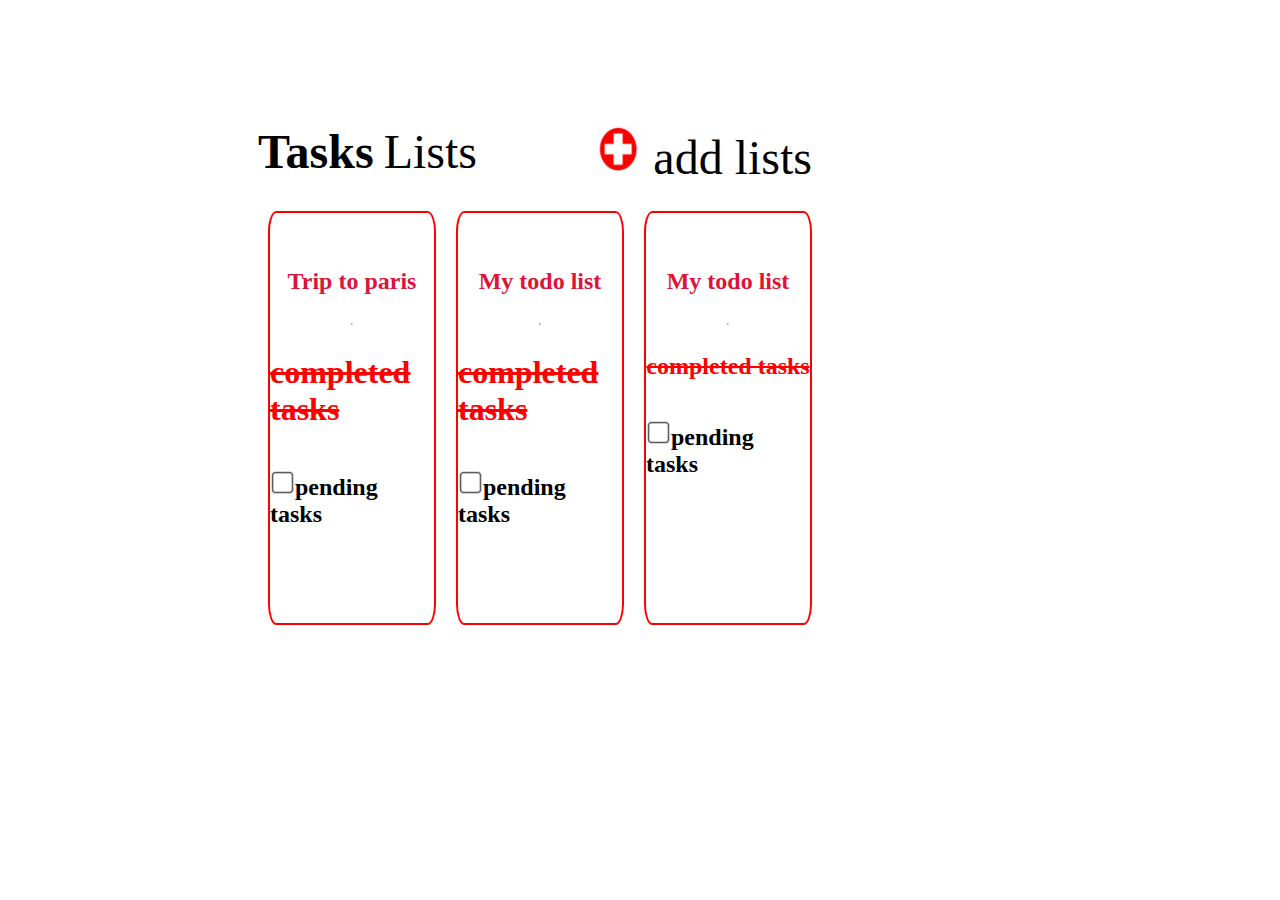
<file: index.html>
<!DOCTYPE html>
<html lan="en">
<head>
    <meta charset="UTF-8">
    <meta name="viewport" content="width=devive-width,intial-scale=1.0">
    <title>TODO App</title>
    <link rel="stylesheet" href="style.css">
</head>
<body>
    <div class="left">
    <p><span class="task"><a href="item.html" style="text-decoration: none;color: black;" >Tasks</span><span class="list">Lists</span></p>
    </div>
    <div class="right">
        <p><a href="add.html" style="text-decoration: none;color: black;"><img src="logo.jpeg" width="50px" height="50px"><span class="list">add lists</span></a></p>
    </div>
    <br>
<div class="parent">
    <div class="box box1">
<a href="paris.html" style="text-decoration: none;color:crimson;"><h2>Trip to paris</h2></a>
<hr>
<a href="#" style="text-decoration: none;color: red;"><h1><del>completed tasks</del></h1</a> 
    <h2> <a href="#" style="text-decoration: none; color: black;"><img src="box.png" width="25px" height="25px">pending tasks</a></h2>

</div>
    <div class="box box2">
        <a href="item.html" style="text-decoration: none;color:crimson;"><h2>My todo list</h2></a>
        <hr>
          <a href="#" style="text-decoration: none;color: red;"><h1><del>completed tasks</del></h1</a>
            <h2> <a href="#" style="text-decoration: none; color: black;"><img src="box.png" width="25px" height="25px">pending tasks</a></h2>
    </div>
    <div class="box box3">
       <h2><a href="add.html" style="text-decoration: none;color:crimson;">My todo list</a></h2>
       <hr>
      <h2> <a href="#" style="text-decoration: none;color: red;"><del>completed tasks</del></a></h2>
   <h2> <a href="#" style="text-decoration: none; color: black;"><img src="box.png" width="25px" height="25px">pending tasks</a></h2>
  </div>
</div>
</body>
</html>
</file>
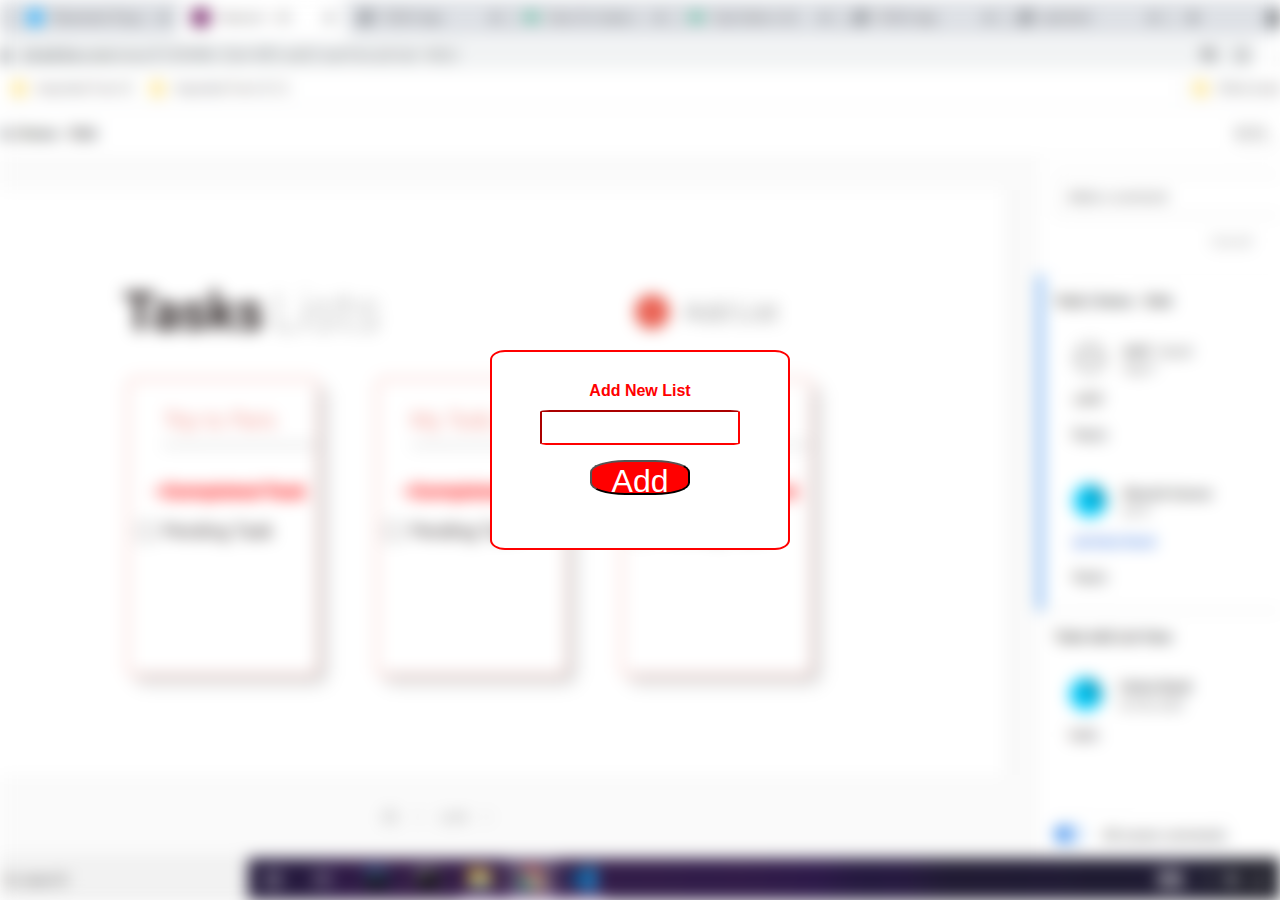
<file: add.html>
<!DOCTYPE html>
<html>
<head>
<meta name="viewport" content="width=device-width, initial-scale=1">
<style>
body, html {
  height: 100%;
  margin: 0;
  font-family: Arial, Helvetica, sans-serif;
}

* {
  box-sizing: border-box;
}

.bg-image {
  /* The image used */
  background-image: url("bg.png");
  
  /* Add the blur effect */
  filter: blur(8px);
  -webkit-filter: blur(8px);
  
  /* Full height */
  height: 100%; 
  
  /* Center and scale the image nicely */
  background-position: center;
  background-repeat: no-repeat;
  background-size: cover;
}

/* Position text in the middle of the page/image */
.bg-text {
  background-color: rgb(0,0,0); /* Fallback color */
  background-color: rgba(0,0,0, 0.4); /* Black w/opacity/see-through */
  color: white;
  font-weight: bold;
  border: 3px solid #f1f1f1;
  position: absolute;
  top: 50%;
  left: 50%;
  transform: translate(-50%, -50%);
  z-index: 2;
  width: 80%;
  padding: 20px;
  text-align: center;
        border: 2px solid red;
        border-radius: 5%;
        box-sizing: border-box;
        width: 300px;
        height: 200px;
        text-align: center;
        padding-bottom: 20px;
        background-color: white;
}
</style>
</head>
<body>

<div class="bg-image"></div>

<div class="bg-text">
    <div class="form">
        <h1 style="font-size: 1em;color: red;margin: 10px;"> Add New List</h1>
         <input type="text"  name="name" style="width: 200px;height: 35px;border-radius: 5%;border-color: red;"><br>
         <input type="button" value="Add" name="add" id="add " style="font-size: 2em;width: 100px; height: 35px;color:white;margin:15px;background-color: red;border-radius: 35%;text-align: center;">
     </div>
</div>

</body>
</html>
</file>
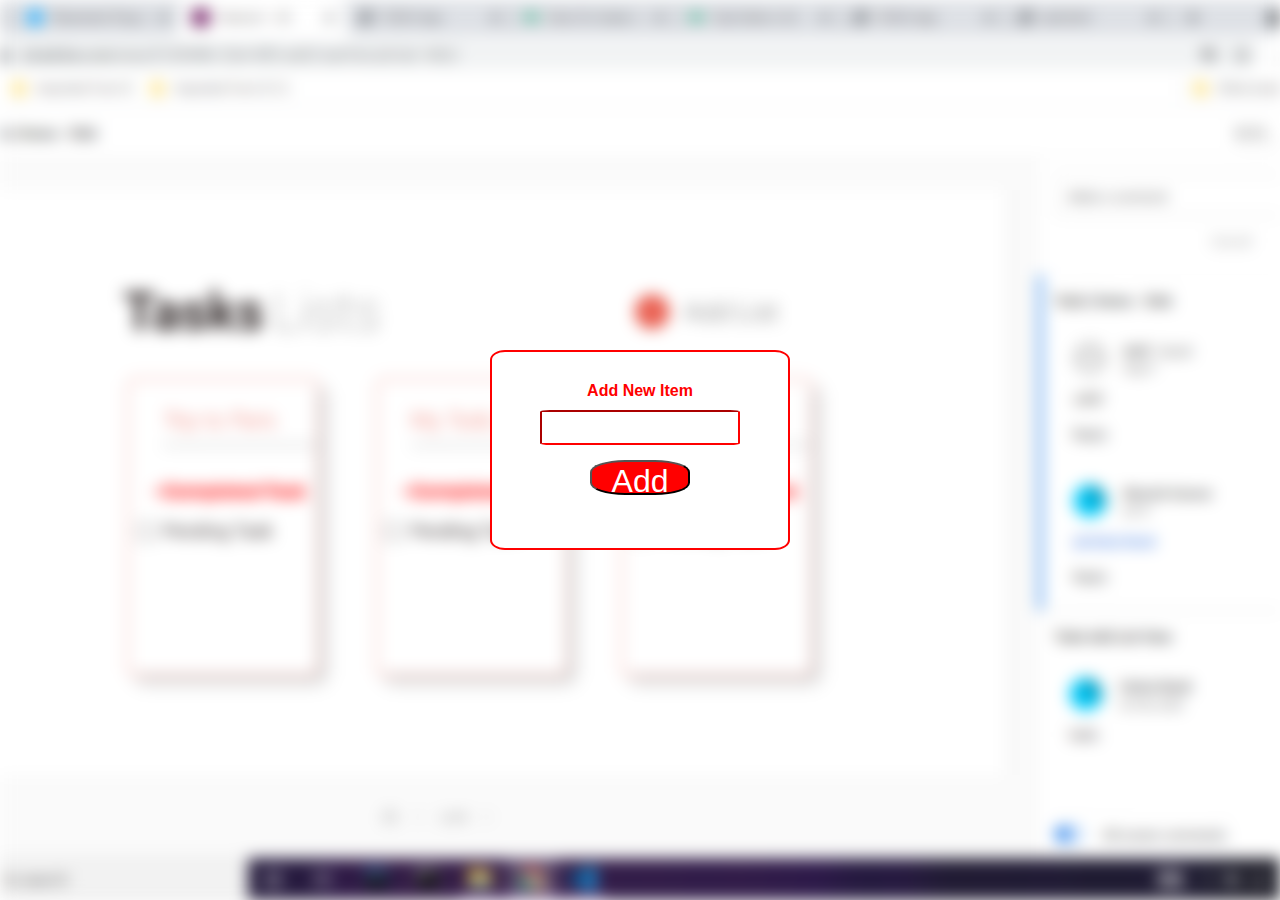
<file: item.html>
<!DOCTYPE html>
<html>
<head>
<meta name="viewport" content="width=device-width, initial-scale=1">
<style>
body, html {
  height: 100%;
  margin: 0;
  font-family: Arial, Helvetica, sans-serif;
}

* {
  box-sizing: border-box;
}

.bg-image {
  /* The image used */
  background-image: url("bg.png");
  
  /* Add the blur effect */
  filter: blur(8px);
  -webkit-filter: blur(8px);
  
  /* Full height */
  height: 100%; 
  
  /* Center and scale the image nicely */
  background-position: center;
  background-repeat: no-repeat;
  background-size: cover;
}

/* Position text in the middle of the page/image */
.bg-text {
  background-color: rgb(0,0,0); /* Fallback color */
  background-color: rgba(0,0,0, 0.4); /* Black w/opacity/see-through */
  color: white;
  font-weight: bold;
  border: 3px solid #f1f1f1;
  position: absolute;
  top: 50%;
  left: 50%;
  transform: translate(-50%, -50%);
  z-index: 2;
  width: 80%;
  padding: 20px;
  text-align: center;
        border: 2px solid red;
        border-radius: 5%;
        box-sizing: border-box;
        width: 300px;
        height: 200px;
        text-align: center;
        padding-bottom: 20px;
        background-color: white;
}
</style>
</head>
<body>

<div class="bg-image"></div>

<div class="bg-text">
    <div class="form">
        <h1 style="font-size: 1em;color: red;margin: 10px;"> Add New  Item</h1>
         <input type="text"  name="name" style="width: 200px;height: 35px;border-radius: 5%;border-color: red;"><br>
         <input type="button" value="Add" name="add" id="add " style="font-size: 2em;width: 100px; height: 35px;color:white;margin:15px;background-color: red;border-radius: 35%;text-align: center;">
     </div>
</div>

</body>
</html>
</file>
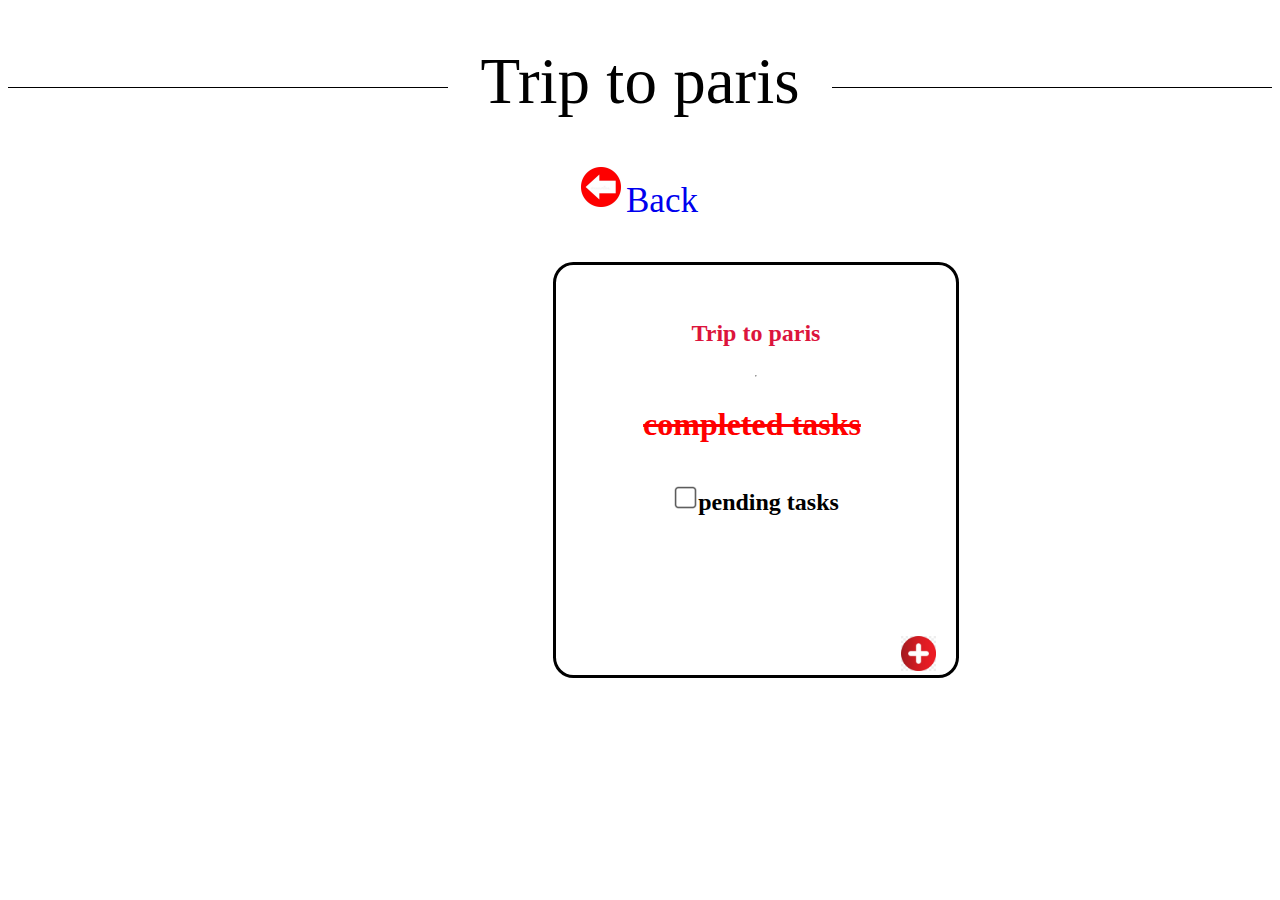
<file: paris.html>
<!DOCTYPE html>
<html lan="en">
<head>
    <meta charset="UTF-8">
    <meta name="viewport" content="width=devive-width,intial-scale=1.0">
    <title>TODO App</title>
    <link rel="stylesheet" href="style.css">
    <style>
h1 {
  overflow: hidden;
  text-align: center;
}

h1:before,
h1:after {
  background-color: #000;
  content: "";
  display: inline-block;
  height: 1px;
  position: relative;
  vertical-align: middle;
  width: 50%;
}
h1:before {
  right: 0.5em;
  margin-left: -50%;
}

h1:after {
  left: 0.5em;
  margin-right: -50%;
}
.back{
    position: absolute;
    left: 45%;
    top: auto;
}
.box1{
    border-radius: 5%;
    border:3px solid ;
    align-self: center;
margin:100px;
margin-left: 545px;
}
.img{
    margin-top: 125px;
    margin-left: 375px;
}
    </style>
</head>
<body>
   <h1 style="font-size: 65px;font-weight: 500;">Trip to paris</h1>
   <div class="back">
   <a href=index.html style="font-size: 35px;text-decoration: none;"><img src="left.jpg" width="50px "height="50px">Back</a>
</div>
<div class="box box1">
    <a href="paris.html" style="text-decoration: none;color:crimson;"><h2>Trip to paris</h2></a>
    <hr>
    <a href="#" style="text-decoration: none;color: red;"><h1><del>completed tasks</del></h1</a> 
        <h2> <a href="#" style="text-decoration: none; color: black;"><img src="box.png" width="25px" height="25px">pending tasks</a></h2>
        <div class="img">
    <img src="plus.jpg" width="35px" height="35px" style="position: relative;right: 25px;bottom: 25px;">
    </div>
</div>
</body>
</html>
</file>
<file: style.css>
.parent{
    display: flex;
    margin: 10px;
    flex-direction: row;
    clear: both;
    margin-top: 100px;
    margin-left: 250px;
    margin-right: 450px;
}
.task{
    font-size: 3em;
    font-weight: 600;
    margin: 4;
}
.list{
    font-size: 3em;
    margin: 10px;
    font-weight: 1;
}
.box{
    border:2px solid red;
    border-radius: 5%;
    display: inline;
    margin: 10px;
    flex-direction: column;
    align-items: center;
    padding-top: 35px;
}
.box1,.box2,.box3{
    display: inline-flex;
    height: 375px;
    width: 400px;
    background-color:white;
}
.left{
    float:left;
    margin-left:250px;
    margin-top: 100px;
}
.right{
    float:right;
    margin-right: 450px;
    margin-top: 100px;
}
</file>
